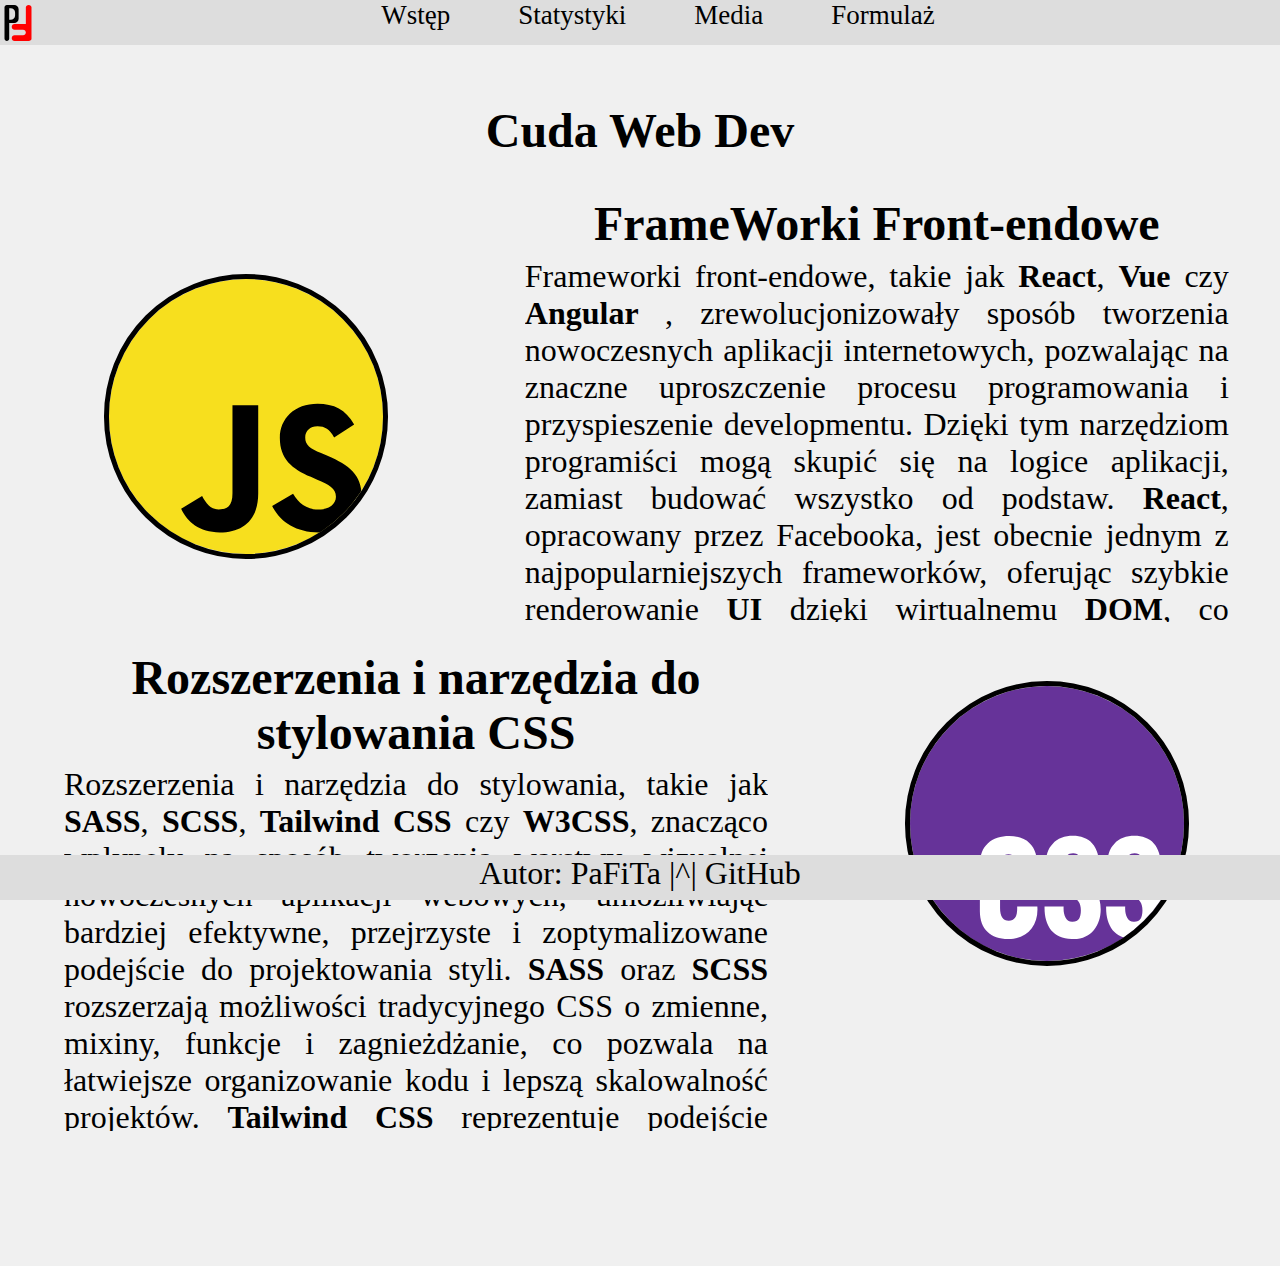
<file: index.html>
<!DOCTYPE html>
<html lang="en">
    <head>
        <meta charset="UTF-8">
        <meta name="viewport" content="width=device-width, initial-scale=1.0">
        <title>7 Cudów w Web Dev</title>
        <meta name="author" content="PaFiTa">
        <meta name="keywords" content="7 cudow, projekt, web">
        <link rel="stylesheet" href="style.css">
        <script src="script.js" defer></script>
    </head>
    <body>
        <header id="header">
            <img src="data/PaFiTa.svg" alt class="logo">
            <nav class="topNav">
                <a href="index.html#header">Wstęp</a>
                <a href="stats.html#header">Statystyki</a>
                <a href="media.html#header">Media</a>
                <a href="form.html#header">Formulaż</a>
            </nav>
            <h1 class="menuName">Wstęp</h1>
            <!-- Mobile/Tablet menu -->
            <div class="menu-icon" onclick="topMenu()">
                <span><svg xmlns="http://www.w3.org/2000/svg" viewBox="0 0 5 1" preserveAspectRatio="xMidYMid meet" style="width:100%;height:auto">
                        <rect class="rect" x="0" y="0" width="5" height="1" rx="0.5" ry="0.5" />
                    </svg>
                </span>
                <span><svg xmlns="http://www.w3.org/2000/svg" viewBox="0 0 5 1" preserveAspectRatio="xMidYMid meet" style="width:100%;height:auto">
                        <rect class="rect" x="0" y="0" width="5" height="1" rx="0.5" ry="0.5" />
                    </svg>
                </span>
                <span class="span3"><svg xmlns="http://www.w3.org/2000/svg" viewBox="0 0 5 1" preserveAspectRatio="xMidYMid meet" style="width:100%;height:auto">
                        <rect class="rect" x="0" y="0" width="5" height="1" rx="0.5" ry="0.5" />
                    </svg>
                </span>
            </div>
            <nav id="menu" class="mobile-nav">
                <a href="index.html#header">Intro</a>
                <a href="stats.html#header">Statystyki</a>
                <a href="media.html#header">Media</a>
                <a href="form.html#header">Formulaż</a>
            </nav>
        </header>
        <main class="index">
            <h1>Cuda Web Dev</h1>
            <section class="front-end">
                <a href="https://pl.wikipedia.org/wiki/javascript" target="_blank"> <img src="data/JavaScript.svg" alt="frontImg" class="frontImg"></a>

                <div class="front-end-cont">
                    <h2>FrameWorki Front-endowe</h2>
                    <p>Frameworki front-endowe, takie jak <strong><a href="https://pl.legacy.reactjs.org/" traget="_blank"> React</a></strong>, <strong><a href="https://vuejs.org/" traget="_blank"> Vue</a></strong> czy <strong><a href="https://angularjs.org/" traget="_blank"> Angular </a></strong>, zrewolucjonizowały sposób tworzenia nowoczesnych aplikacji internetowych, pozwalając na znaczne uproszczenie procesu programowania i przyspieszenie developmentu. Dzięki tym narzędziom programiści mogą skupić się na logice aplikacji, zamiast budować wszystko od podstaw. <strong><a href="https://pl.legacy.reactjs.org/" traget="_blank"> React</a></strong>, opracowany przez Facebooka, jest obecnie jednym z najpopularniejszych frameworków, oferując szybkie renderowanie <strong>UI</strong> dzięki wirtualnemu <strong>DOM</strong>, co znacząco poprawia wydajność aplikacji. <strong><a href="https://vuejs.org/" traget="_blank"> Vue</a></strong>, z kolei, jest znany ze swojej prostoty i elastyczności, co czyni go idealnym rozwiązaniem zarówno dla małych projektów, jak i większych aplikacji. <strong><a href="https://angularjs.org/" traget="_blank"> Angular </a></strong>, rozwijany przez Google, wyróżnia się na rynku jako kompleksowe narzędzie, które obejmuje nie tylko zarządzanie interfejsem, ale także zarządzanie stanem aplikacji, routing czy testowanie. Wszystkie te frameworki oferują komponentową strukturę, co umożliwia łatwiejszą skalowalność aplikacji oraz ponowne wykorzystanie kodu. Przewaga frameworków front-endowych tkwi również w ich dużych społecznościach, które zapewniają wsparcie, bogatą dokumentację oraz liczne biblioteki i narzędzia do rozwiązywania powszechnych problemów. Dzięki tym rozwiązaniom, programowanie aplikacji webowych stało się bardziej modularne, efektywne i skalowalne, co ma kluczowe znaczenie w dzisiejszym, szybko zmieniającym się świecie web developmentu.</p>
                </div>
            </section>
            <section class="styling">
                <a href="https://pl.wikipedia.org/wiki/Kaskadowe_arkusze_styl%C3%B3w" target="_blank"><img src="data/CSS.svg" alt="Oficjalne logo CSS" class="styleImg"></a>
                <div class="styling-cont">
                    <h2>Rozszerzenia i narzędzia do stylowania CSS</h2>
                    <p>Rozszerzenia i narzędzia do stylowania, takie jak <strong><a href="https://sass-lang.com/" target="_blank"> SASS</a></strong>, <strong><a href="https://sass-lang.com/documentation/syntax#scss" target="_blank"> SCSS</a></strong>, <strong><a href="https://tailwindcss.com/" target="_blank"> Tailwind CSS</a></strong> czy <strong><a href="https://www.w3schools.com/w3css/" target="_blank"> W3CSS</a></strong>, znacząco wpłynęły na sposób tworzenia warstwy wizualnej nowoczesnych aplikacji webowych, umożliwiając bardziej efektywne, przejrzyste i zoptymalizowane podejście do projektowania styli. <strong><a href="https://sass-lang.com/" target="_blank"> SASS</a></strong> oraz <strong><a href="https://sass-lang.com/documentation/syntax#scss" target="_blank"> SCSS</a></strong> rozszerzają możliwości tradycyjnego CSS o zmienne, mixiny, funkcje i zagnieżdżanie, co pozwala na łatwiejsze organizowanie kodu i lepszą skalowalność projektów. <strong><a href="https://tailwindcss.com/" target="_blank"> Tailwind CSS</a></strong> reprezentuje podejście <strong>utility-first</strong>, oferując gotowe klasy opisujące pojedyncze właściwości, co znacząco przyspiesza budowanie layoutów bez konieczności pisania własnych reguł CSS. Natomiast <strong><a href="https://www.w3schools.com/w3css/" target="_blank"> W3CSS</a></strong> wyróżnia się prostotą i lekkością, zapewniając zestaw responsywnych, gotowych do użycia komponentów, które ułatwiają szybkie tworzenie intuicyjnych interfejsów bez potrzeby korzystania z cięższych frameworków. Wszystkie te narzędzia pozwalają na bardziej modularne, wydajne i uporządkowane podejście do stylowania, co w dzisiejszym świecie web developmentu odgrywa kluczową rolę.</p>
                </div>
            </section>
        </main>
        <footer>
            <p>Autor: PaFiTa |^| <a href="https://github.com/PaFiTa">GitHub</a></p>
        </footer>
    </body>
</html>
</file>
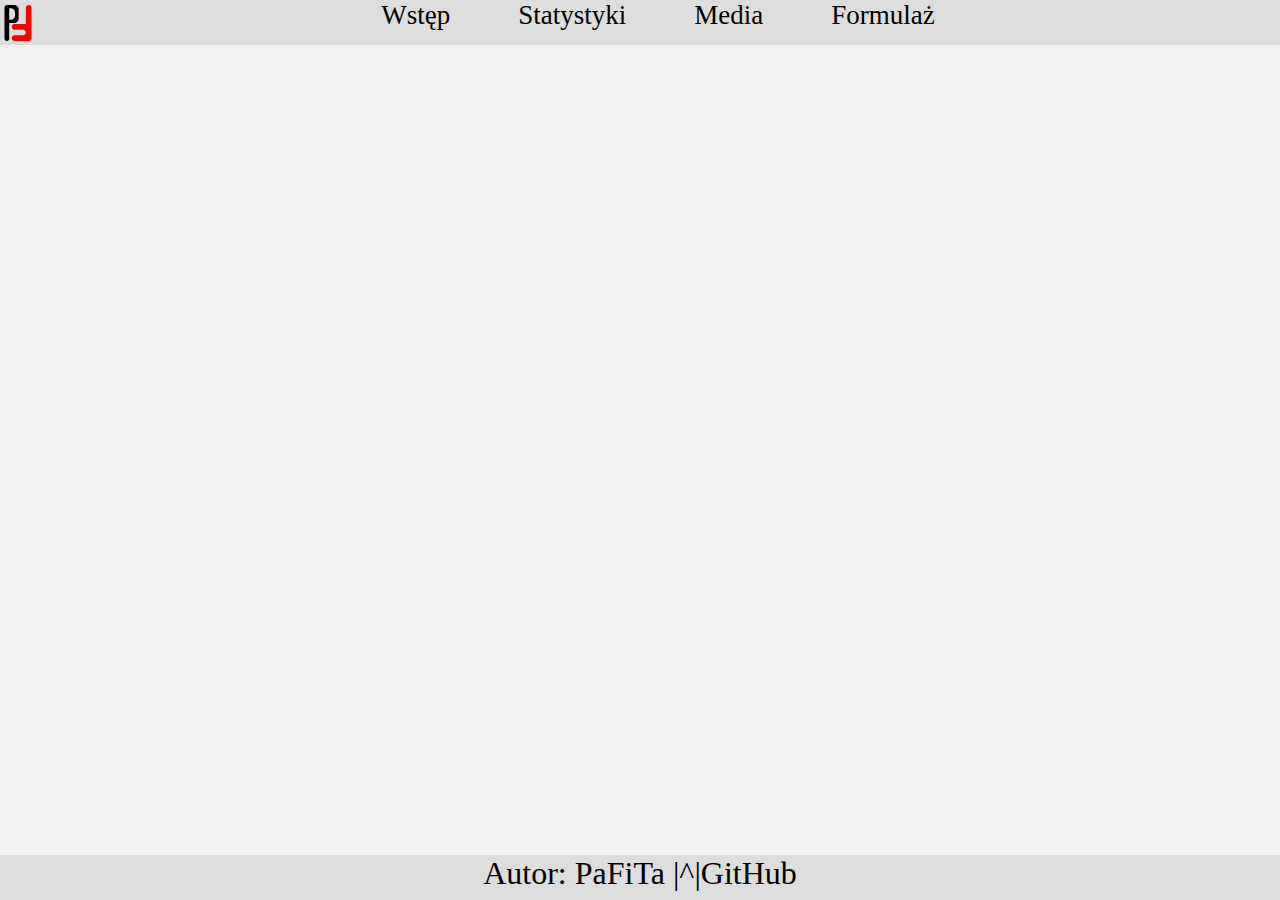
<file: blank.html>
<!DOCTYPE html>
<html lang="en">
    <head>
        <meta charset="UTF-8">
        <meta name="viewport" content="width=device-width, initial-scale=1.0">
        <title>7 Cudów w Web Dev</title>
        <meta name="author" content="PaFiTa">
        <meta name="keywords" content="7 cudow, projekt, web">
        <link rel="stylesheet" href="style.css">
        <script src="script.js" defer></script>
    </head>
    <body>
        <header id="header">
            <img src="data/PaFiTa.svg" alt class="logo">
            <nav class="topNav">
                <a href="index.html#header">Wstęp</a>
                <a href="stats.html#header">Statystyki</a>
                <a href="index.html#sekction3">Media</a>
                <a href="form.html#header">Formulaż</a>
            </nav>
            <h1 class="menuName">ChangeMe</h1>
            <!-- Mobile/Tablet menu -->
            <div class="menu-icon" onclick="topMenu()">
                <span><svg xmlns="http://www.w3.org/2000/svg" viewBox="0 0 5 1" preserveAspectRatio="xMidYMid meet" style="width:100%;height:auto">
                        <rect class="rect" x="0" y="0" width="5" height="1" rx="0.5" ry="0.5" />
                    </svg>
                </span>
                <span><svg xmlns="http://www.w3.org/2000/svg" viewBox="0 0 5 1" preserveAspectRatio="xMidYMid meet" style="width:100%;height:auto">
                        <rect class="rect" x="0" y="0" width="5" height="1" rx="0.5" ry="0.5" />
                    </svg>
                </span>
                <span class="span3"><svg xmlns="http://www.w3.org/2000/svg" viewBox="0 0 5 1" preserveAspectRatio="xMidYMid meet" style="width:100%;height:auto">
                        <rect class="rect" x="0" y="0" width="5" height="1" rx="0.5" ry="0.5" />
                    </svg>
                </span>
            </div>
            <nav id="menu" class="mobile-nav">
                <a href="index.html#header">Intro</a>
                <a href="stats.html#header">Statystyki</a>
                <a href="index.html#sekction3">Media</a>
                <a href="form.html#header">Formulaż</a>
            </nav>
        </header>
        <main>

        </main>
        <footer>
            <p>Autor: PaFiTa |^|<a href="https://github.com/PaFiTa">GitHub</a></p>
        </footer>
    </body>
</html>
</file>
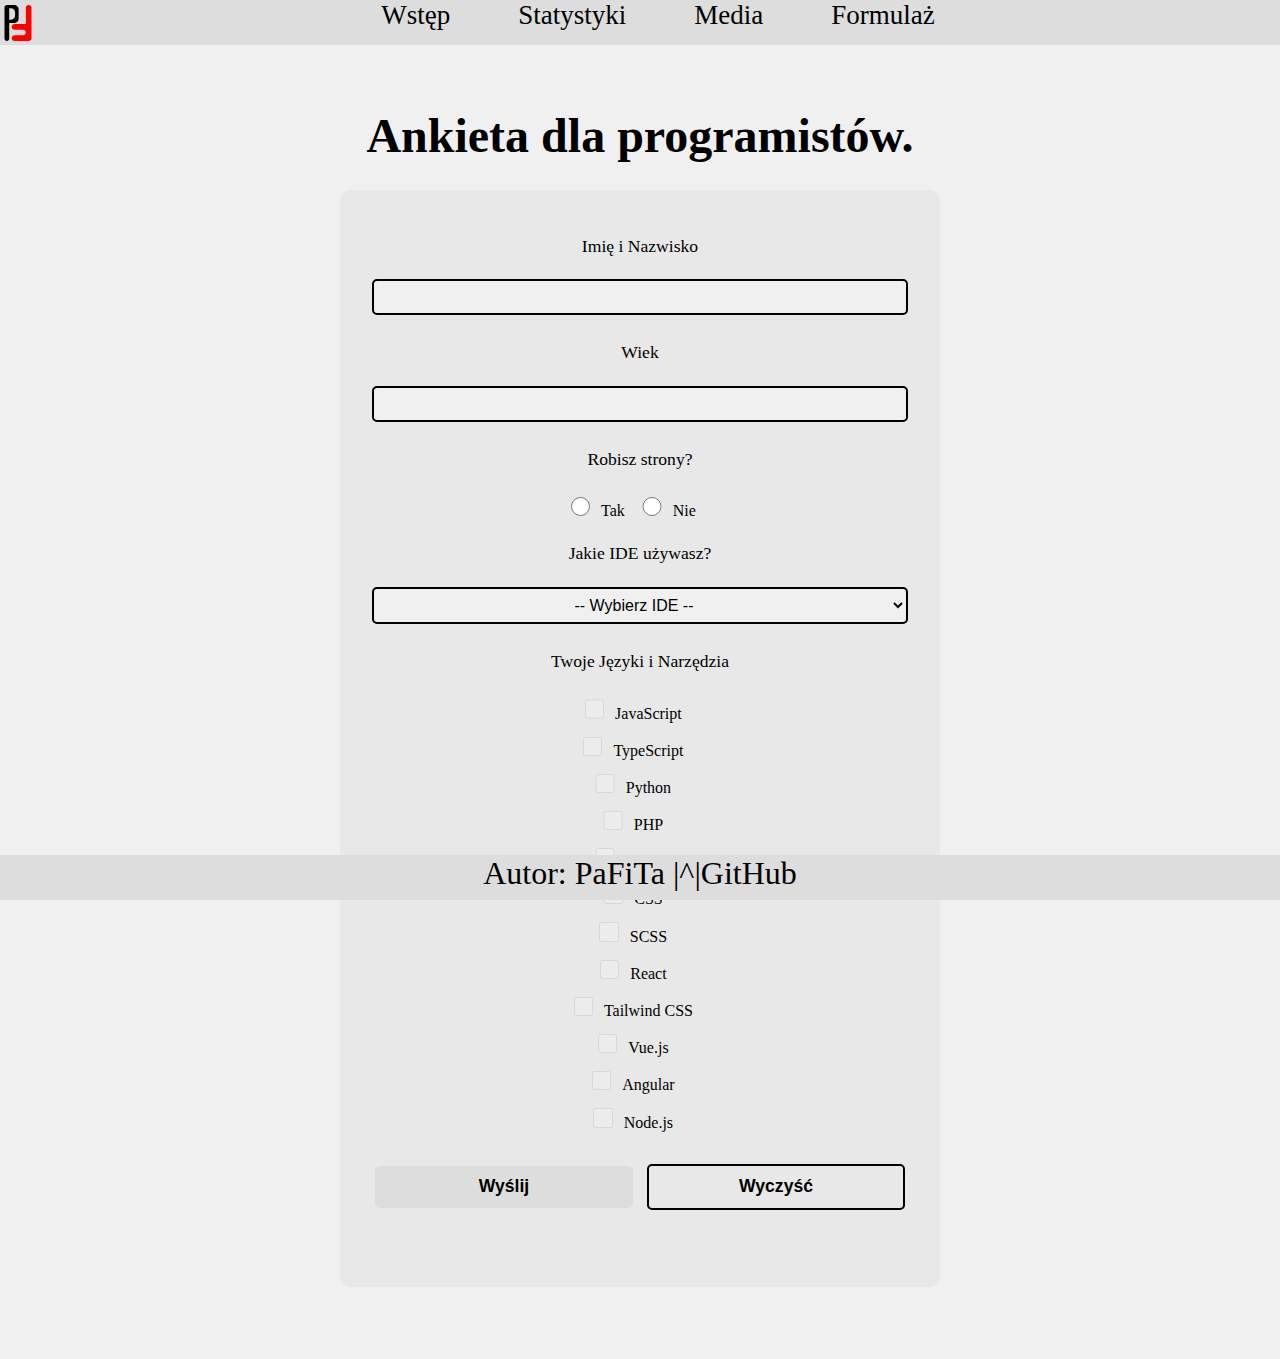
<file: form.html>
<!DOCTYPE html>
<html lang="en">
    <head>
        <meta charset="UTF-8">
        <meta name="viewport" content="width=device-width, initial-scale=1.0">
        <title>7 Cudów w Web Dev</title>
        <meta name="author" content="PaFiTa">
        <meta name="keywords" content="7 cudow, projekt, web">
        <link rel="stylesheet" href="style.css">
        <script src="script.js" defer></script>
    </head>
    <body>
        <header id="header">
            <img src="data/PaFiTa.svg" alt class="logo">
            <nav class="topNav">
                <a href="index.html#header">Wstęp</a>
                <a href="stats.html#header">Statystyki</a>
                <a href="media.html#header">Media</a>
                <a href="form.html#header">Formulaż</a>
            </nav>
            <h1 class="menuName">Ankieta</h1>
            <!-- Mobile/Tablet menu -->
            <div class="menu-icon" onclick="topMenu()">
                <span><svg xmlns="http://www.w3.org/2000/svg" viewBox="0 0 5 1" preserveAspectRatio="xMidYMid meet" style="width:100%;height:auto">
                        <rect class="rect" x="0" y="0" width="5" height="1" rx="0.5" ry="0.5" />
                    </svg>
                </span>
                <span><svg xmlns="http://www.w3.org/2000/svg" viewBox="0 0 5 1" preserveAspectRatio="xMidYMid meet" style="width:100%;height:auto">
                        <rect class="rect" x="0" y="0" width="5" height="1" rx="0.5" ry="0.5" />
                    </svg>
                </span>
                <span class="span3"><svg xmlns="http://www.w3.org/2000/svg" viewBox="0 0 5 1" preserveAspectRatio="xMidYMid meet" style="width:100%;height:auto">
                        <rect class="rect" x="0" y="0" width="5" height="1" rx="0.5" ry="0.5" />
                    </svg>
                </span>
            </div>
            <nav id="menu" class="mobile-nav">
                <a href="index.html#header">Intro</a>
                <a href="stats.html#header">Statystyki</a>
                <a href="media.html#header">Media</a>
                <a href="form.html#header">Formulaż</a>
            </nav>
        </header>
        <main>
            <h2>Ankieta dla programistów.</h2>
            <form action>
                <label for="name" class="name form">Imię i Nazwisko</label><br>
                <input type="text" name="name" id="name" class="name form"><br>
                <label for="age" class="age form">Wiek</label><br>
                <input type="number" name="age" id="age" class="age form"><br>
                <label class="code form">Robisz strony?</label><br>
                <input type="radio" class="code form" id="codeYes" name="code" value="yes"> <label for="codeYes">Tak</label>
                <input type="radio" class="code form" id="codeNo" name="code" value="no"> <label for="codeNo">Nie</label><br>
                <label for="ide" class="ide form">Jakie IDE używasz?</label><br>
                <select name="ide" id="ide" class="ide form">
                    <option value>-- Wybierz IDE --</option>
                    <option value="vscode">Visual Studio Code</option>
                    <option value="sublime">Sublime Text</option>
                    <option value="atom">Atom</option>
                    <option value="webstorm">WebStorm</option>
                    <option value="intellij">IntelliJ IDEA</option>
                    <option value="vim">Vim</option>
                    <option value="neovim">Neovim</option>
                    <option value="emacs">Emacs</option>
                    <option value="other">Inne</option>
                </select><br>
                <label class="lang form">Twoje Języki i Narzędzia</label><br>
                <input type="checkbox" name="lang" id="langJavaScript" class="lang form" value="javascript" disabled> <label for="langJavaScript">JavaScript</label><br>
                <input type="checkbox" name="lang" id="langTypeScript" class="lang form" value="typescript" disabled> <label for="langTypeScript">TypeScript</label><br>
                <input type="checkbox" name="lang" id="langPython" class="lang form" value="python" disabled> <label for="langPython">Python</label><br>
                <input type="checkbox" name="lang" id="langPHP" class="lang form" value="php" disabled> <label for="langPHP">PHP</label><br>
                <input type="checkbox" name="lang" id="langHTML" class="lang form" value="html" disabled> <label for="langHTML">HTML</label><br>
                <input type="checkbox" name="lang" id="langCSS" class="lang form" value="css" disabled> <label for="langCSS">CSS</label><br>
                <input type="checkbox" name="lang" id="langSCSS" class="lang form" value="scss" disabled> <label for="langSCSS">SCSS</label><br>
                <input type="checkbox" name="lang" id="langReact" class="lang form" value="react" disabled> <label for="langReact">React</label><br>
                <input type="checkbox" name="lang" id="langTailwind" class="lang form" value="tailwind" disabled> <label for="langTailwind">Tailwind CSS</label><br>
                <input type="checkbox" name="lang" id="langVue" class="lang form" value="vue" disabled> <label for="langVue">Vue.js</label><br>
                <input type="checkbox" name="lang" id="langAngular" class="lang form" value="angular" disabled> <label for="langAngular">Angular</label><br>
                <input type="checkbox" name="lang" id="langNodejs" class="lang form" value="nodejs" disabled> <label for="langNodejs">Node.js</label><br>
                <button type="submit" class="submit form">Wyślij</button>
                <button type="reset" class="reset form">Wyczyść</button>
            </form>
        </main>
        <footer>
            <p>Autor: PaFiTa |^|<a href="https://github.com/PaFiTa">GitHub</a></p>
        </footer>
    </body>
</html>
</file>
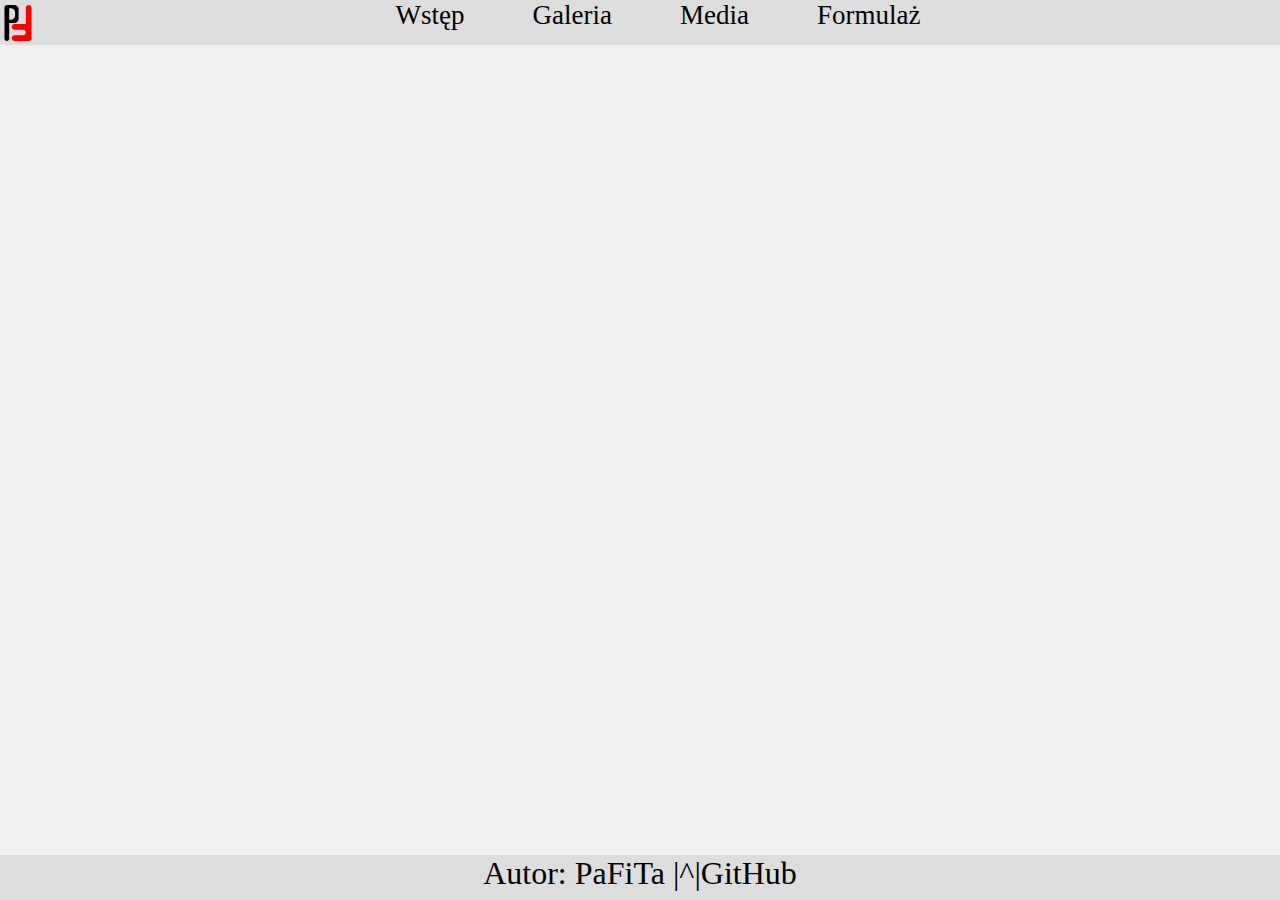
<file: galery.html>
<!DOCTYPE html>
<html lang="en">
    <head>
        <meta charset="UTF-8">
        <meta name="viewport" content="width=device-width, initial-scale=1.0">
        <title>7 Cudów w Web Dev</title>
        <meta name="author" content="PaFiTa">
        <meta name="keywords" content="7 cudow, projekt, web">
        <link rel="stylesheet" href="style.css">
        <script src="script.js" defer></script>
    </head>
    <body>
        <header>
            <img src="data/PaFiTa.svg" alt class="logo">
            <nav class="topNav">
                <a href="#sekction1">Wstęp</a>
                <a href="#sekction2">Galeria</a>
                <a href="#sekction3">Media</a>
                <a href="#sekction4">Formulaż</a>
            </nav>
            <h1 class="menuName">ChangeMe</h1>
            <!-- Mobile/Tablet menu -->
            <div class="menu-icon" onclick="topMenu()">
                <span><svg xmlns="http://www.w3.org/2000/svg" viewBox="0 0 5 1" preserveAspectRatio="xMidYMid meet" style="width:100%;height:auto">
                        <rect class="rect" x="0" y="0" width="5" height="1" rx="0.5" ry="0.5" />
                    </svg>
                </span>
                <span><svg xmlns="http://www.w3.org/2000/svg" viewBox="0 0 5 1" preserveAspectRatio="xMidYMid meet" style="width:100%;height:auto">
                        <rect class="rect" x="0" y="0" width="5" height="1" rx="0.5" ry="0.5" />
                    </svg>
                </span>
                <span class="span3"><svg xmlns="http://www.w3.org/2000/svg" viewBox="0 0 5 1" preserveAspectRatio="xMidYMid meet" style="width:100%;height:auto">
                        <rect class="rect" x="0" y="0" width="5" height="1" rx="0.5" ry="0.5" />
                    </svg>
                </span>
            </div>
            <nav id="menu" class="mobile-nav">
                <a href="#sekction1">Intro</a>
                <a href="#sekction2">Galeria</a>
                <a href="#sekction3">Media</a>
                <a href="#sekction4">Formulaż</a>
            </nav>
        </header>
        <main> 

        </main>
        <footer>
            <p>Autor: PaFiTa |^|<a href="https://github.com/PaFiTa">GitHub</a></p>
        </footer>
    </body>
</html>
</file>
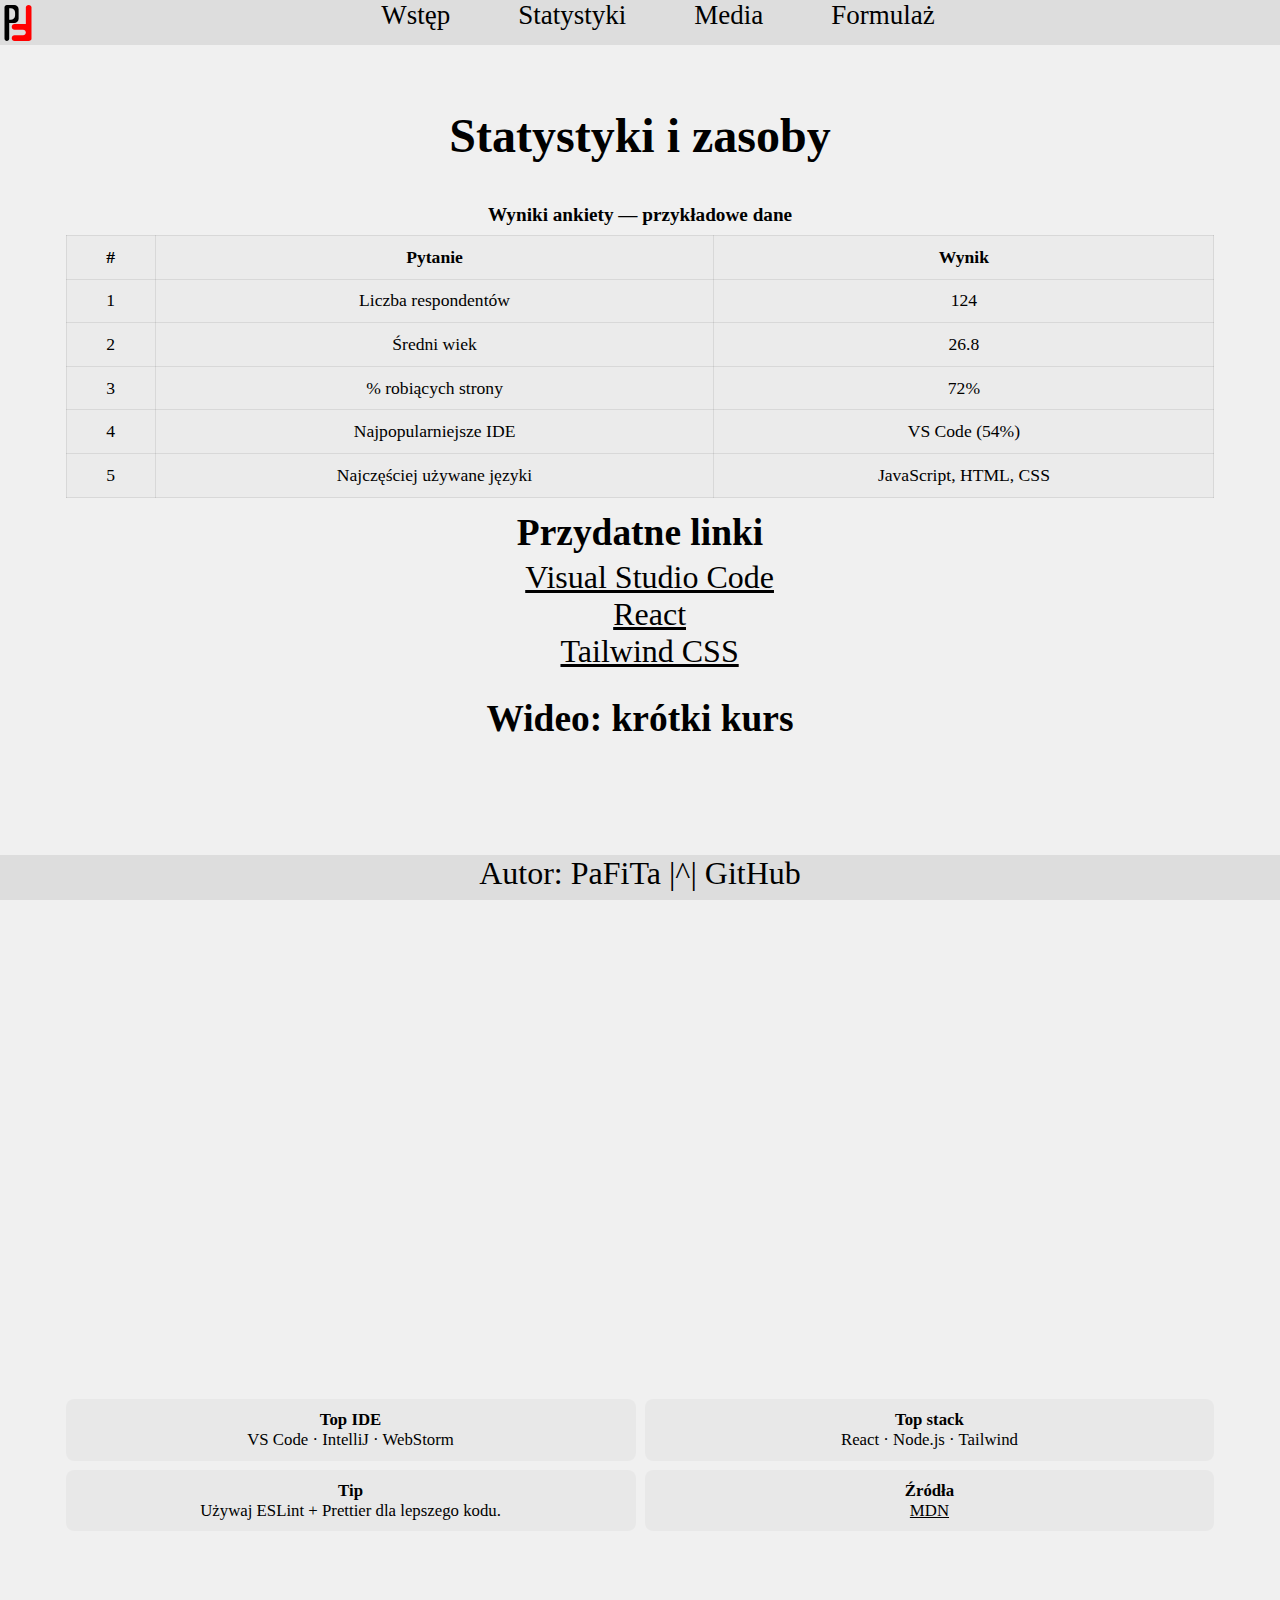
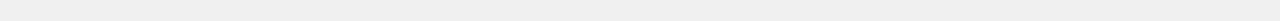
<file: stats.html>
<!DOCTYPE html>
<html lang="pl">
    <head>
        <meta charset="UTF-8">
        <meta name="viewport" content="width=device-width, initial-scale=1.0">
        <title>Statystyki — 7 Cudów w Web Dev</title>
        <meta name="author" content="PaFiTa">
        <meta name="keywords" content="statystyki, ankieta, web dev">
        <link rel="stylesheet" href="style.css">
        <script src="script.js" defer></script>
    </head>
    <body>
        <header id="header">
            <img src="data/PaFiTa.svg" alt class="logo">
            <nav class="topNav">
                <a href="index.html#header">Wstęp</a>
                <a href="stats.html#header">Statystyki</a>
                <a href="media.html#header">Media</a>
                <a href="form.html#header">Formulaż</a>
            </nav>
            <h1 class="menuName">Statystyki</h1>
            <!-- Mobile/Tablet menu -->
            <div class="menu-icon" onclick="topMenu()">
                <span><svg xmlns="http://www.w3.org/2000/svg" viewBox="0 0 5 1" preserveAspectRatio="xMidYMid meet" style="width:100%;height:auto">
                        <rect class="rect" x="0" y="0" width="5" height="1" rx="0.5" ry="0.5" />
                    </svg>
                </span>
                <span><svg xmlns="http://www.w3.org/2000/svg" viewBox="0 0 5 1" preserveAspectRatio="xMidYMid meet" style="width:100%;height:auto">
                        <rect class="rect" x="0" y="0" width="5" height="1" rx="0.5" ry="0.5" />
                    </svg>
                </span>
                <span class="span3"><svg xmlns="http://www.w3.org/2000/svg" viewBox="0 0 5 1" preserveAspectRatio="xMidYMid meet" style="width:100%;height:auto">
                        <rect class="rect" x="0" y="0" width="5" height="1" rx="0.5" ry="0.5" />
                    </svg>
                </span>
            </div>
            <nav id="menu" class="mobile-nav">
                <a href="index.html#header">Intro</a>
                <a href="stats.html#header">Statystyki</a>
                <a href="media.html#header">Media</a>
                <a href="form.html#header">Formulaż</a>
            </nav>
        </header>
        <main>
            <h2>Statystyki i zasoby</h2>
            <section class="stats-page">
                <div class="statSiatka">
                    <div class="statLewy">
                        <table class="tabelaStat" aria-describedby="table-desc">
                            <caption id="table-desc">Wyniki ankiety — przykładowe dane</caption>
                            <thead>
                                <tr>
                                    <th>#</th>
                                    <th>Pytanie</th>
                                    <th>Wynik</th>
                                </tr>
                            </thead>
                            <tbody>
                                <tr>
                                    <td>1</td>
                                    <td>Liczba respondentów</td>
                                    <td>124</td>
                                </tr>
                                <tr>
                                    <td>2</td>
                                    <td>Średni wiek</td>
                                    <td>26.8</td>
                                </tr>
                                <tr>
                                    <td>3</td>
                                    <td>% robiących strony</td>
                                    <td>72%</td>
                                </tr>
                                <tr>
                                    <td>4</td>
                                    <td>Najpopularniejsze IDE</td>
                                    <td>VS Code (54%)</td>
                                </tr>
                                <tr>
                                    <td>5</td>
                                    <td>Najczęściej używane języki</td>
                                    <td>JavaScript, HTML, CSS</td>
                                </tr>
                            </tbody>
                        </table>

                        <div class="zasoby">
                            <h3>Przydatne linki</h3>
                            <ul>
                                <li><a href="https://code.visualstudio.com/" target="_blank" rel="noopener">Visual Studio Code</a></li>
                                <li><a href="https://react.dev/" target="_blank" rel="noopener">React</a></li>
                                <li><a href="https://tailwindcss.com/" target="_blank" rel="noopener">Tailwind CSS</a></li>
                            </ul>
                        </div>
                    </div>

                    <aside class="statPrawy">
                        <div class="video-wrap">
                            <h3>Wideo: krótki kurs</h3>
                            <div class="filmBoxStat">
                                <iframe src="https://www.youtube.com/embed/TBIjgBVFjVI?si=DZS-zZeU9RNKaf8T" title="React Crash Course" allow="accelerometer; autoplay; clipboard-write; encrypted-media; gyroscope; picture-in-picture" allowfullscreen></iframe>
                            </div>
                        </div>

                        <div class="maleKarty">
                            <div class="karta"><strong>Top IDE</strong><p>VS Code · IntelliJ · WebStorm</p></div>
                            <div class="karta"><strong>Top stack</strong><p>React · Node.js · Tailwind</p></div>
                            <div class="karta"><strong>Tip</strong><p>Używaj ESLint + Prettier dla lepszego kodu.</p></div>
                            <div class="karta"><strong>Źródła</strong><p><a href="https://developer.mozilla.org/" target="_blank" rel="noopener">MDN</a></p></div>
                        </div>
                    </aside>
                </div>
            </section>
        </main>

        <footer>
            <p>Autor: PaFiTa |^| <a href="https://github.com/PaFiTa">GitHub</a></p>
        </footer>
    </body>
</html>
</file>
<file: style.css>
:root {
  --main-bg-color: #f0f0f0;
  --header-footer-bg-color: #dddddd;
  --text-color: #000000;
}

@media (prefers-color-scheme: dark) {
  :root {
    --main-bg-color: #121212;
    --header-footer-bg-color: #1f1f1f;
    --text-color: #ffffff;
  }
}
* {
  margin: 0;
  padding: 0;
  box-sizing: border-box;
  color: var(--text-color);
  transition: background-color 0.2s ease-in-out, color 0.3s ease-in-out;
  -webkit-transition: background-color 0.2s ease-in-out, color 0.3s ease-in-out;
  -moz-transition: background-color 0.2s ease-in-out, color 0.3s ease-in-out;
  -ms-transition: background-color 0.2s ease-in-out, color 0.3s ease-in-out;
  -o-transition: background-color 0.2s ease-in-out, color 0.3s ease-in-out;
}

main {
  min-height: 90vh;
  padding-top: 5vh;
}

@keyframes logo-spin {
  from {
    transform: rotate(0deg);
  }
  to {
    transform: rotate(360deg);
  }
}
header {
  position: fixed;
  top: 0;
  left: 0;
  width: 100vw;
  height: 5vh;
  text-align: center;
  background-color: var(--header-footer-bg-color);
  color: var(--text-color);
}
header img.logo {
  height: 4vh;
  margin-top: 0.5vh;
  float: left;
  animation: logo-spin 20s linear infinite;
  transition: filter 0.3s ease-in-out;
}
header img.logo:hover {
  cursor: pointer;
  animation-play-state: paused;
  filter: drop-shadow(5px 5px 5px var(--text-color));
}
header nav.topNav {
  justify-content: center;
  align-items: center;
  font-size: 3vh;
}
@media screen and (max-width: 801px) {
  header nav.topNav {
    display: none;
  }
}
header nav.topNav a {
  color: var(--text-color);
  text-decoration: none;
  margin: 0 2vh;
  transition: transform 0.3s ease-in-out;
}
header nav.topNav a:hover {
  cursor: pointer;
  filter: drop-shadow(2px 2px 2px var(--text-color));
  transform: scale(1.1);
}
header nav.mobile-nav {
  display: none;
  border-radius: 0 0 0 25px;
  flex-direction: column;
  position: absolute;
  top: 5vh;
  right: 0;
  z-index: 10;
  width: 50vw;
  background-color: var(--header-footer-bg-color);
  -webkit-border-radius: 0 0 0 25px;
  -moz-border-radius: 0 0 0 25px;
  -ms-border-radius: 0 0 0 25px;
  -o-border-radius: 0 0 0 25px;
}
@media screen and (max-width: 800px) {
  header nav.mobile-nav {
    display: none;
  }
  header nav.mobile-nav.active {
    display: flex;
  }
}
@media screen and (max-width: 501px) {
  header nav.mobile-nav {
    display: none;
    width: 100vw;
    border-radius: 0 0 25px 25px;
    -webkit-border-radius: 0 0 25px 25px;
    -moz-border-radius: 0 0 25px 25px;
    -ms-border-radius: 0 0 25px 25px;
    -o-border-radius: 0 0 25px 25px;
  }
  header nav.mobile-nav.active {
    display: flex;
  }
}
header nav.mobile-nav a {
  color: var(--text-color);
  text-decoration: none;
  margin: 0 2vh;
  font-size: xx-large;
  transition: transform 0.3s ease-in-out;
}
header nav.mobile-nav a:hover {
  cursor: pointer;
  filter: drop-shadow(2px 2px 2px var(--text-color));
  transform: scale(1.1);
}
header h1.menuName {
  display: none;
}
header .menu-icon {
  display: none;
}
@media screen and (max-width: 801px) {
  header .menu-icon {
    display: block;
    position: absolute;
    right: 2vh;
    width: 3vh;
    max-height: 5vh;
    cursor: pointer;
  }
  header .menu-icon span {
    width: 3vh;
    height: 1vh;
    background: none;
    transition: 0.4s;
  }
}
@media screen and (max-width: 801px) and (max-width: 501px) {
  header .menu-icon span.span3 {
    display: none;
  }
}

.rect {
  fill: black;
}
@media screen and (prefers-color-scheme: light) {
  .rect {
    fill: white;
  }
}

footer {
  position: fixed;
  bottom: 0;
  left: 0;
  width: 100vw;
  height: 5vh;
  text-align: center;
  background-color: var(--header-footer-bg-color);
  color: var(--text-color);
  font-size: xx-large;
}
footer a {
  color: var(--text-color);
  text-decoration: none;
  transition: transform 0.3s ease-in-out;
}
footer a:hover {
  cursor: pointer;
  filter: drop-shadow(2px 2px 2px var(--text-color));
  transform: scale(1.1);
}

main {
  overflow-x: hidden;
  z-index: -10;
  width: 100vw;
  position: absolute;
  top: 5vh;
  left: 0;
  background-color: var(--main-bg-color);
  text-align: justify;
  -moz-text-align-last: center;
  text-align-last: center;
}
main h1 {
  margin: 1vw;
  font-size: xxx-large;
}
@media screen and (max-width: 801px) {
  main h1 {
    font-size: xx-large;
  }
}
main section {
  font-size: xx-large;
  margin-right: 2.5vw;
  margin: 2.5vw;
  margin-bottom: 5vh;
}
@media screen and (max-width: 801px) {
  main section {
    font-size: x-large;
  }
}
@media screen and (max-width: 801px) {
  main p {
    font-size: large;
  }
}
main section.front-end {
  width: 96vw;
  height: 40.5vh;
  margin: 2.5vw;
  margin-bottom: 5vh;
}
main section.front-end img.frontImg {
  border-radius: 100%;
  outline: 5px solid var(--text-color);
  margin: 7vw 6vw;
  height: 30.5vh;
  transition: all 0.5s ease-in-out;
  -webkit-transition: all 0.5s ease-in-out;
  -moz-transition: all 0.5s ease-in-out;
  -ms-transition: all 0.5s ease-in-out;
  -o-transition: all 0.5s ease-in-out;
  float: left;
  -webkit-border-radius: 100%;
  -moz-border-radius: 100%;
  -ms-border-radius: 100%;
  -o-border-radius: 100%;
}
main section.front-end img.frontImg:hover {
  cursor: pointer;
  transition: all 0.5s ease-in-out;
  outline: 5px solid var(--header-footer-bg-color);
  filter: drop-shadow(5px 5px 5px var(--text-color));
  -webkit-filter: drop-shadow(5px 5px 5px var(--text-color));
  -webkit-transition: all 0.5s ease-in-out;
  -moz-transition: all 0.5s ease-in-out;
  -ms-transition: all 0.5s ease-in-out;
  -o-transition: all 0.5s ease-in-out;
}
main section.front-end div.front-end-cont {
  max-width: 100%;
  margin: 0 2.5vw;
  width: 55vw;
  float: right;
}
main section.front-end div.front-end-cont h1 {
  margin: 1vw;
  font-size: xx-large;
}
main section.front-end div.front-end-cont h2 {
  margin: 0.5vw;
}
main section.front-end div.front-end-cont p {
  max-height: 40.5vh;
  overflow-y: scroll;
  max-width: 60vw;
}
@media screen and (max-width: 801px) {
  main section.front-end div.front-end-cont p {
    max-width: 90vw;
  }
}
main section.front-end div.front-end-cont p:hover {
  outline: 5px solid var(--header-footer-bg-color);
  border-radius: 5px;
  -webkit-border-radius: 5px;
  -moz-border-radius: 5px;
  -ms-border-radius: 5px;
  -o-border-radius: 5px;
}
main section.front-end div.front-end-cont p a {
  text-decoration: none;
}
main section.front-end div.front-end-cont p a:hover {
  transition: transform 0.3s ease-in-out;
  transform: scale(2);
  -webkit-transform: scale(2);
  -moz-transform: scale(2);
  -ms-transform: scale(2);
  -o-transform: scale(2);
  -webkit-transition: transform 0.3s ease-in-out;
  -moz-transition: transform 0.3s ease-in-out;
  -ms-transition: transform 0.3s ease-in-out;
  -o-transition: transform 0.3s ease-in-out;
}
main section.styling {
  width: 96vw;
  margin: 2.5vw;
  margin-bottom: 5vh;
}
main section.styling img.styleImg {
  border-radius: 100%;
  outline: 5px solid var(--text-color);
  margin: 5vw 6vw;
  height: 30.5vh;
  transition: all 0.5s ease-in-out;
  -webkit-transition: all 0.5s ease-in-out;
  -moz-transition: all 0.5s ease-in-out;
  -ms-transition: all 0.5s ease-in-out;
  -o-transition: all 0.5s ease-in-out;
  float: right;
  -webkit-border-radius: 100%;
  -moz-border-radius: 100%;
  -ms-border-radius: 100%;
  -o-border-radius: 100%;
}
@media screen and (max-width: 801px) {
  main section.styling img.styleImg {
    float: none;
    margin-top: 45vh;
  }
}
main section.styling img.styleImg:hover {
  cursor: pointer;
  transition: all 0.5s ease-in-out;
  outline: 5px solid var(--header-footer-bg-color);
  filter: drop-shadow(5px 5px 5px var(--text-color));
  -webkit-filter: drop-shadow(5px 5px 5px var(--text-color));
  -webkit-transition: all 0.5s ease-in-out;
  -moz-transition: all 0.5s ease-in-out;
  -ms-transition: all 0.5s ease-in-out;
  -o-transition: all 0.5s ease-in-out;
}
main section.styling div.styling-cont {
  max-width: 100%;
  margin: 0 2.5vw;
  margin-bottom: 10vh;
  width: 55vw;
  float: left;
}
@media screen and (max-width: 801px) {
  main section.styling div.styling-cont {
    max-width: 90vw;
    width: 90vw;
  }
}
main section.styling div.styling-cont h1 {
  margin: 1vw;
  font-size: xx-large;
}
@media screen and (max-width: 801px) {
  main section.styling div.styling-cont h1 {
    text-align: center;
    -moz-text-align-last: center;
    text-align-last: center;
  }
}
main section.styling div.styling-cont h2 {
  margin: 0.5vw;
}
main section.styling div.styling-cont p {
  max-width: 60vw;
  max-height: 40.5vh;
  overflow-y: scroll;
}
@media screen and (max-width: 801px) {
  main section.styling div.styling-cont p {
    max-width: 90vw;
    width: 90vw;
  }
}
main section.styling div.styling-cont p:hover {
  outline: 5px solid var(--header-footer-bg-color);
  border-radius: 5px;
  -webkit-border-radius: 5px;
  -moz-border-radius: 5px;
  -ms-border-radius: 5px;
  -o-border-radius: 5px;
}
main section.styling div.styling-cont p a {
  text-decoration: none;
}
main section.styling div.styling-cont p a:hover {
  transition: transform 0.3s ease-in-out;
  transform: scale(2);
  -webkit-transform: scale(2);
  -moz-transform: scale(2);
  -ms-transform: scale(2);
  -o-transform: scale(2);
  -webkit-transition: transform 0.3s ease-in-out;
  -moz-transition: transform 0.3s ease-in-out;
  -ms-transition: transform 0.3s ease-in-out;
  -o-transition: transform 0.3s ease-in-out;
}

@media screen and (max-width: 801px) {
  header h1.menuName {
    display: block;
    position: absolute;
    top: 0.5vh;
    left: 50%;
    transform: translateX(-50%);
    font-size: 4vh;
  }
  main section.front-end img.frontImg {
    float: none;
    width: auto;
    filter: none;
    -webkit-filter: none;
    margin-top: auto;
  }
  main section.front-end div.front-end-cont {
    float: none;
    width: 100%;
  }
}
@media screen and (max-width: 801px) and (max-width: 501px) {
  header .menu-icon span.span3 {
    display: none;
  }
}
@media screen and (min-width: 801px) {
  .mobile-nav.top-menu {
    display: none;
  }
}
@media screen and (max-width: 501px) {
  .mobile-nav.top-menu {
    width: 100vw;
    border-radius: 0 0 25px 25px;
    -webkit-border-radius: 0 0 25px 25px;
    -moz-border-radius: 0 0 25px 25px;
    -ms-border-radius: 0 0 25px 25px;
    -o-border-radius: 0 0 25px 25px;
  }
}
@media screen and (prefers-color-scheme: dark) {
  header .rect {
    fill: whitesmoke;
  }
}
main {
  padding-bottom: 5vh;
}
main h2 {
  margin: 2vh 0;
  font-size: xxx-large;
  text-align: center;
}
@media screen and (max-width: 801px) {
  main h2 {
    font-size: xx-large;
    margin-top: 5vh;
  }
}
main form {
  max-width: 600px;
  margin: 3vh auto;
  padding: 2.5vw;
  background: rgba(0, 0, 0, 0.03);
  border-radius: 10px;
  -webkit-border-radius: 10px;
  -moz-border-radius: 10px;
  -ms-border-radius: 10px;
  -o-border-radius: 10px;
}
@media screen and (prefers-color-scheme: dark) {
  main form {
    background: rgba(255, 255, 255, 0.03);
  }
}
@media screen and (max-width: 801px) {
  main form {
    max-width: 95vw;
    padding: 5vw;
    margin: 2vh auto;
  }
}
main form label {
  display: block;
  margin-top: 1.5vh;
  margin-bottom: 0.5vh;
  font-size: 1.1rem;
  font-weight: 500;
  transition: color 0.3s ease-in-out;
}
main form label:hover {
  color: var(--header-footer-bg-color);
}
main form label.form.name, main form label.form.age, main form label.form.code, main form label.form.ide, main form label.form.lang {
  display: block;
}
main form input[type=text],
main form input[type=number],
main form select {
  width: 100%;
  padding: 0.8vh 1vh;
  margin-bottom: 1.5vh;
  border: 2px solid var(--text-color);
  border-radius: 5px;
  -webkit-border-radius: 5px;
  -moz-border-radius: 5px;
  -ms-border-radius: 5px;
  -o-border-radius: 5px;
  background-color: var(--main-bg-color);
  color: var(--text-color);
  font-size: 1rem;
  transition: all 0.3s ease-in-out;
  -webkit-transition: all 0.3s ease-in-out;
  -moz-transition: all 0.3s ease-in-out;
  -ms-transition: all 0.3s ease-in-out;
  -o-transition: all 0.3s ease-in-out;
}
@media screen and (max-width: 801px) {
  main form input[type=text],
  main form input[type=number],
  main form select {
    padding: 1vh 1.5vh;
    font-size: 1rem;
  }
}
main form input[type=text]:focus,
main form input[type=number]:focus,
main form select:focus {
  outline: none;
  border-color: var(--header-footer-bg-color);
  box-shadow: 0 0 8px var(--header-footer-bg-color);
  -webkit-box-shadow: 0 0 8px var(--header-footer-bg-color);
}
main form input[type=text]:hover,
main form input[type=number]:hover,
main form select:hover {
  border-color: var(--header-footer-bg-color);
}
main form input[type=radio],
main form input[type=checkbox] {
  margin-right: 0.8vh;
  margin-top: 0.5vh;
  cursor: pointer;
  width: 1.2rem;
  height: 1.2rem;
  transition: all 0.2s ease-in-out;
  -webkit-transition: all 0.2s ease-in-out;
  -moz-transition: all 0.2s ease-in-out;
  -ms-transition: all 0.2s ease-in-out;
  -o-transition: all 0.2s ease-in-out;
}
main form input[type=radio]:hover:not(:disabled),
main form input[type=checkbox]:hover:not(:disabled) {
  transform: scale(1.2);
  -webkit-transform: scale(1.2);
  -moz-transform: scale(1.2);
  -ms-transform: scale(1.2);
  -o-transform: scale(1.2);
  filter: drop-shadow(2px 2px 2px var(--text-color));
  -webkit-filter: drop-shadow(2px 2px 2px var(--text-color));
}
main form input[type=radio]:disabled,
main form input[type=checkbox]:disabled {
  opacity: 0.5;
  cursor: not-allowed;
}
main form input[type=radio] + label,
main form input[type=checkbox] + label {
  display: inline;
  margin: 0 1.5vh 1.5vh 0;
  margin-top: 0.5vh;
  font-weight: 400;
  font-size: 1rem;
  cursor: pointer;
  transition: color 0.3s ease-in-out;
}
main form input[type=radio] + label:hover,
main form input[type=checkbox] + label:hover {
  color: var(--header-footer-bg-color);
}
main form input[type=radio] {
  margin-bottom: 1.5vh;
}
main form input[type=checkbox] {
  margin-bottom: 1.5vh;
}
main form button[type=submit] {
  width: 48%;
  padding: 1.2vh 2vh;
  margin-top: 2.5vh;
  margin-right: 2%;
  margin-bottom: 5vh;
  background-color: var(--header-footer-bg-color);
  color: var(--text-color);
  border: none;
  border-radius: 5px;
  -webkit-border-radius: 5px;
  -moz-border-radius: 5px;
  -ms-border-radius: 5px;
  -o-border-radius: 5px;
  font-size: 1.1rem;
  font-weight: 600;
  cursor: pointer;
  transition: all 0.3s ease-in-out;
  -webkit-transition: all 0.3s ease-in-out;
  -moz-transition: all 0.3s ease-in-out;
  -ms-transition: all 0.3s ease-in-out;
  -o-transition: all 0.3s ease-in-out;
}
main form button[type=submit]:hover {
  transform: scale(1.05);
  -webkit-transform: scale(1.05);
  -moz-transform: scale(1.05);
  -ms-transform: scale(1.05);
  -o-transform: scale(1.05);
  filter: drop-shadow(3px 3px 5px var(--text-color));
  -webkit-filter: drop-shadow(3px 3px 5px var(--text-color));
}
main form button[type=submit]:active {
  transform: scale(0.98);
  -webkit-transform: scale(0.98);
  -moz-transform: scale(0.98);
  -ms-transform: scale(0.98);
  -o-transform: scale(0.98);
}
main form button[type=reset] {
  width: 48%;
  padding: 1.2vh 2vh;
  margin-top: 2.5vh;
  margin-bottom: 5vh;
  background-color: rgba(var(--text-color), 0.2);
  color: var(--text-color);
  border: 2px solid var(--text-color);
  border-radius: 5px;
  -webkit-border-radius: 5px;
  -moz-border-radius: 5px;
  -ms-border-radius: 5px;
  -o-border-radius: 5px;
  font-size: 1.1rem;
  font-weight: 600;
  cursor: pointer;
  transition: all 0.3s ease-in-out;
  -webkit-transition: all 0.3s ease-in-out;
  -moz-transition: all 0.3s ease-in-out;
  -ms-transition: all 0.3s ease-in-out;
  -o-transition: all 0.3s ease-in-out;
}
main form button[type=reset]:hover {
  background-color: rgba(240, 20, 20, 0.8);
  transform: scale(1.05);
  -webkit-transform: scale(1.05);
  -moz-transform: scale(1.05);
  -ms-transform: scale(1.05);
  -o-transform: scale(1.05);
  filter: drop-shadow(3px 3px 5px var(--text-color));
  -webkit-filter: drop-shadow(3px 3px 5px var(--text-color));
}
main form button[type=reset]:active {
  transform: scale(0.98);
  -webkit-transform: scale(0.98);
  -moz-transform: scale(0.98);
  -ms-transform: scale(0.98);
  -o-transform: scale(0.98);
}

.statSiatka {
  display: flex;
  flex-direction: column;
  gap: 3vh;
  align-items: center;
  justify-content: flex-start;
  margin: 3vh auto;
  max-width: 1200px;
  padding: 0 2vw;
}

.statLewy {
  flex: 1 1 auto;
  width: 100%;
}

.statPrawy {
  flex: 1 1 auto;
  width: 100%;
  display: flex;
  flex-direction: column;
  gap: 1.5vh;
}

.tabelaStat {
  width: 100%;
  border-collapse: collapse;
  margin-bottom: 1.5vh;
  background: rgba(0, 0, 0, 0.02);
}
.tabelaStat caption {
  text-align: left;
  font-weight: 700;
  padding: 1vh 0;
  font-size: 1.2rem;
}
.tabelaStat th,
.tabelaStat td {
  border: 1px solid rgba(0, 0, 0, 0.08);
  padding: 1.2vh 1vw;
  text-align: left;
  font-size: 1.1rem;
}

.filmBoxStat {
  position: relative;
  width: 100%;
  padding-bottom: 56.25%;
  height: 0;
}
.filmBoxStat iframe {
  position: absolute;
  top: 0;
  left: 0;
  width: 100%;
  height: 100%;
  border: 0;
}

.maleKarty {
  display: grid;
  grid-template-columns: 1fr 1fr;
  gap: 1vh;
}
@media screen and (max-width: 900px) {
  .maleKarty {
    grid-template-columns: 1fr;
  }
}
.maleKarty .karta {
  background: rgba(0, 0, 0, 0.03);
  padding: 1.2vh;
  border-radius: 8px;
  font-size: 1.05rem;
}

.zasoby ul {
  list-style-type: none;
  margin-left: 1.2rem;
  margin-top: 0.5vh;
}

.slideshow-container {
  position: relative;
  max-width: 1200px;
  margin: 0 auto 2vh;
  display: flex;
  justify-content: center;
  align-items: center;
}

.mySlide {
  display: none;
}

.fade {
  animation: fadeEffect 1s;
}

@keyframes fadeEffect {
  from {
    opacity: 0.4;
  }
  to {
    opacity: 1;
  }
}
.slide-img {
  width: 100%;
  -o-object-fit: cover;
     object-fit: cover;
  display: block;
  border-radius: 6px;
  height: auto;
  max-height: none;
  box-sizing: border-box;
  margin: 0 auto;
}

.numbertext {
  position: absolute;
  top: 8px;
  left: 16px;
  color: #fff;
  font-weight: 700;
  text-shadow: 0 1px 3px rgba(0, 0, 0, 0.6);
}

.caption {
  text-align: center;
  padding: 8px 0;
  color: var(--text-color);
}

.prev,
.next {
  cursor: pointer;
  position: absolute;
  top: 50%;
  width: auto;
  padding: 8px;
  margin-top: -22px;
  color: var(--text-color);
  font-weight: 700;
  font-size: 1.6rem;
  border-radius: 3px;
  -webkit-user-select: none;
     -moz-user-select: none;
          user-select: none;
  background: rgba(255, 255, 255, 0.6);
}

.prev {
  left: 10px;
}

.next {
  right: 10px;
}

.dot {
  height: 12px;
  width: 12px;
  margin: 0 4px;
  background-color: rgba(0, 0, 0, 0.2);
  border-radius: 50%;
  display: inline-block;
  cursor: pointer;
}

.dot.active {
  background-color: var(--header-footer-bg-color);
}

.filmBox iframe {
  width: 100%;
  height: auto;
  border: 0;
  border-radius: 6px;
  display: block;
  box-sizing: border-box;
  margin: 0 auto;
}

.mapBox iframe {
  border: 0;
  border-radius: 6px;
  margin: 0 auto;
  width: 60vw;
  height: 60vw;
}
@media screen and (max-width: 800px) {
  .mapBox iframe {
    width: 80vw;
    height: 80vw;
  }
}

.filmBox {
  display: flex;
  justify-content: center;
  align-items: center;
}

.mySlide {
  text-align: center;
}

.dots-container,
.slideshow-dots,
.slideshow-container + div {
  text-align: center;
}

.menuName {
  display: block;
  animation: titlePulse 6s infinite;
}

@keyframes titlePulse {
  0% {
    transform: scale(1);
  }
  50% {
    transform: scale(1.03);
  }
  100% {
    transform: scale(1);
  }
}
nav.topNav a {
  animation: navGlow 5s infinite;
}

@keyframes navGlow {
  0% {
    text-shadow: none;
  }
  50% {
    text-shadow: 0 2px 6px rgba(0, 0, 0, 0.2);
    transform: translateY(-1px);
  }
  100% {
    text-shadow: none;
  }
}
@media (min-width: 1201px) {
  nav.topNav {
    display: flex;
    gap: 2.5vw;
    font-size: 2.5vh;
  }
  .menu-icon {
    display: none;
  }
}
@media (min-width: 801px) {
  .slideshow-container {
    justify-content: center;
  }
  .mySlide {
    width: 50vw;
    height: 50vw;
    max-width: 1200px;
    max-height: 1200px;
    display: flex;
    justify-content: center;
    align-items: center;
    margin: 0 auto;
  }
  .slide-img {
    width: 100%;
    height: 100%;
    -o-object-fit: cover;
       object-fit: cover;
  }
  .filmBox {
    width: 50vw;
    height: 50vw;
    max-width: 1200px;
    max-height: 1200px;
    margin: 0 auto;
    display: flex;
    justify-content: center;
    align-items: center;
  }
  .filmBox iframe {
    width: 100%;
    height: 100%;
    display: block;
  }
}
@media (min-width: 600px) and (max-width: 1200px) {
  nav.topNav {
    display: flex;
    gap: 3vw;
    background: rgba(0, 0, 0, 0.02);
    padding: 1vh;
    border-radius: 6px;
    font-size: 2.2vh;
  }
  .menu-icon {
    display: none;
  }
}
@media (max-width: 800px) {
  nav.topNav {
    display: none;
  }
  .menu-icon {
    display: block;
  }
  /* apply 80vw sizing on small screens and up to 800px */
  .slideshow-container {
    justify-content: center;
  }
  .mySlide {
    width: 80vw;
    height: 80vw;
    max-width: 100%;
    max-height: none;
    display: flex;
    justify-content: center;
    align-items: center;
    margin: 0 auto;
  }
  .slide-img {
    width: 100%;
    height: 100%;
    -o-object-fit: cover;
       object-fit: cover;
  }
  .filmBox {
    width: 80vw;
    height: 80vw;
    max-width: 100%;
    max-height: none;
    margin: 0 auto;
    display: flex;
    justify-content: center;
    align-items: center;
  }
  .filmBox iframe {
    width: 100%;
    height: 100%;
    display: block;
  }
  .mapBox {
    display: none;
  }
}/*# sourceMappingURL=style.css.map */
</file>
